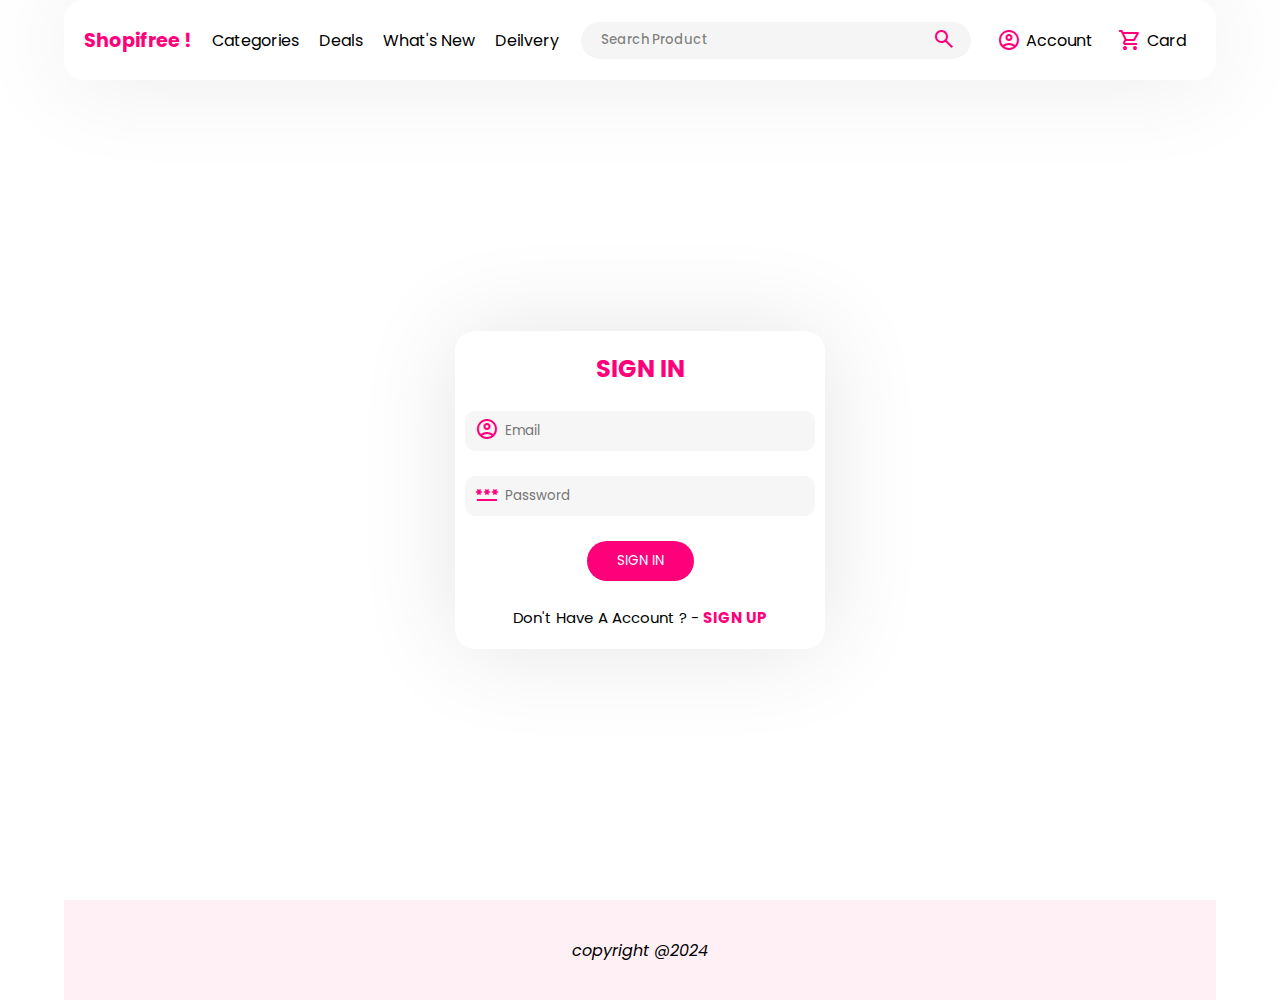
<file: login.html>
<!DOCTYPE html>
<html lang="en">

<head>
    <meta charset="UTF-8">
    <meta name="viewport" content="width=device-width, initial-scale=1.0">
    <link rel="stylesheet" href="style.css">
    <link rel="stylesheet"
        href="https://fonts.googleapis.com/css2?family=Material+Symbols+Outlined:opsz,wght,FILL,GRAD@24,400,0,0" />
    <title>Document</title>
</head>

<body>
    <header>
        <div class="title">Shopifree !</div>
        <div class="main-menu">
            <ul>
                <li>Categories</li>
                <li>Deals</li>
                <li>What's New</li>
                <li>Deilvery</li>
            </ul>
        </div>
        <div class="search"><input placeholder="Search Product " type="text"><span class="material-symbols-outlined">
                search
            </span></div>
        <div class="login-group">
            <div class="account"><span class="material-symbols-outlined">
                    account_circle
                </span>Account</div>
            <div class="card"><span class="material-symbols-outlined">
                    shopping_cart
                </span>Card</div>
        </div>
    </header>
    <div class="section flex-c-c">
        <div class="auth-card">
            <h2>SIGN IN</h2>
            <br>
            <div>
                <div class="auth-input-logo"><span class="material-symbols-outlined">
                        account_circle
                    </span></div>
                <input type="text" placeholder="Email" id="email">
            </div>
            <br>
            <div>
                <div class="auth-input-logo"><span class="material-symbols-outlined">
                        password
                    </span></div>
                <input placeholder="Password" type="password" id="password">
            </div>
            <br>

            <button>SIGN IN</button>
            <br>
            <p>Don't Have A Account ? - <strong style="color: rgb(255, 0, 123);">SIGN UP</strong> </p>
        </div>
    </div>

    <footer class="flex-c-c">
        <i>copyright @2024</i>
    </footer>
</body>

</html>
</file>
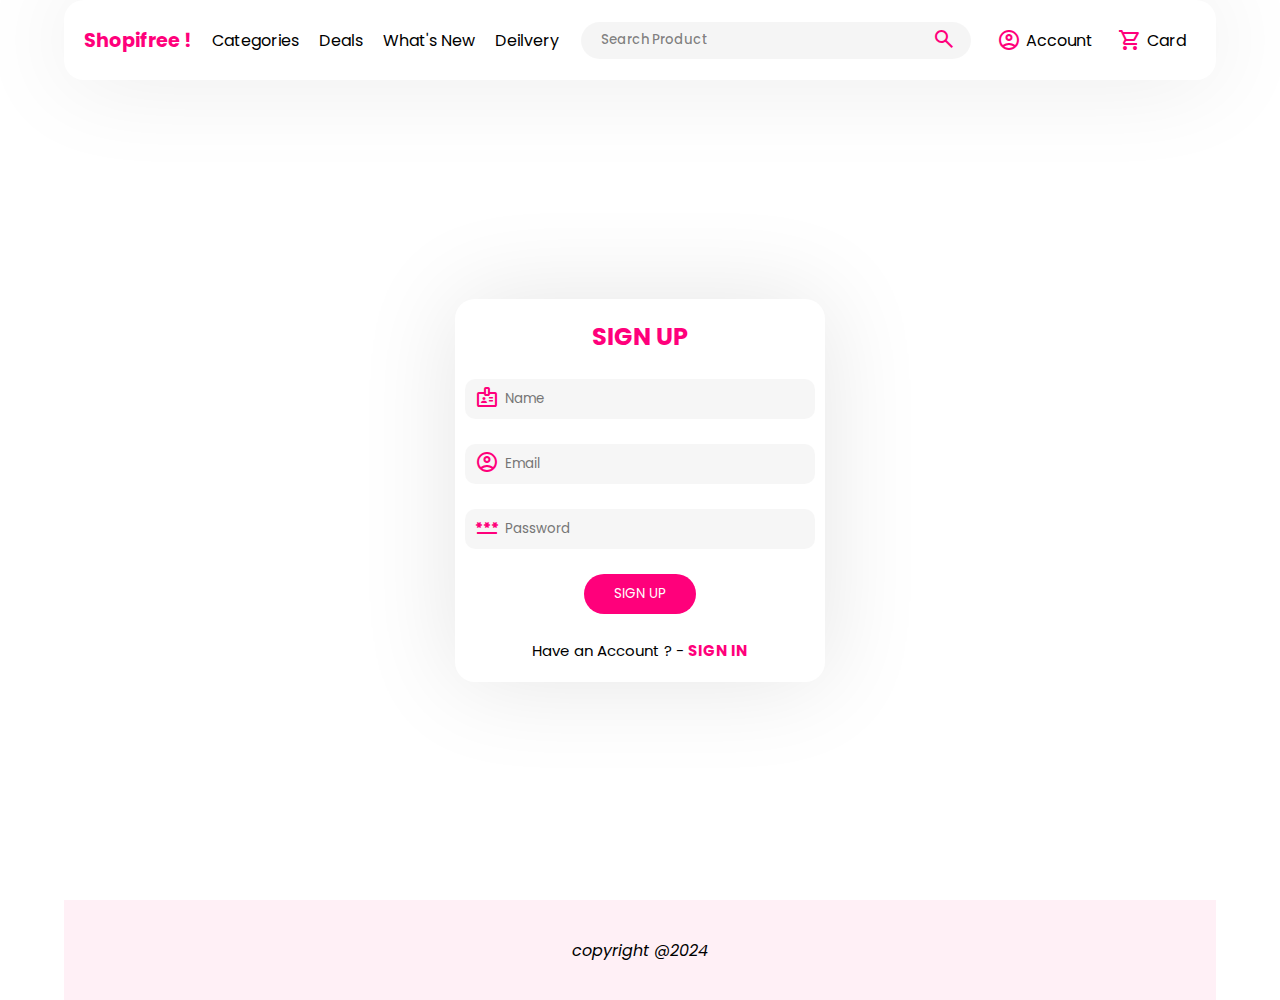
<file: signup.html>
<!DOCTYPE html>
<html lang="en">

<head>
    <meta charset="UTF-8">
    <meta name="viewport" content="width=device-width, initial-scale=1.0">
    <link rel="stylesheet" href="style.css">
    <link rel="stylesheet"
        href="https://fonts.googleapis.com/css2?family=Material+Symbols+Outlined:opsz,wght,FILL,GRAD@24,400,0,0" />
    <title>Document</title>
</head>

<body>
    <header>
        <div class="title">Shopifree !</div>
        <div class="main-menu">
            <ul>
                <li>Categories</li>
                <li>Deals</li>
                <li>What's New</li>
                <li>Deilvery</li>
            </ul>
        </div>
        <div class="search"><input placeholder="Search Product " type="text"><span class="material-symbols-outlined">
                search
            </span></div>
        <div class="login-group">
            <div class="account"><span class="material-symbols-outlined">
                    account_circle
                </span>Account</div>
            <div class="card"><span class="material-symbols-outlined">
                    shopping_cart
                </span>Card</div>
        </div>
    </header>
    <div class="section flex-c-c">
        <div class="auth-card">
            <h2>SIGN UP</h2>
            <br>
            <div>
                <div class="auth-input-logo"><span class="material-symbols-outlined">
                        badge
                    </span></div>
                <input type="text" placeholder="Name" id="name">
            </div>
            <br>
            <div>
                <div class="auth-input-logo"><span class="material-symbols-outlined">
                        account_circle
                    </span></div>
                <input type="text" placeholder="Email" id="email">
            </div>
            <br>
            <div>
                <div class="auth-input-logo"><span class="material-symbols-outlined">
                        password
                    </span></div>
                <input placeholder="Password" type="password" id="password">
            </div>
            <br>

            <button>SIGN UP</button>
            <br>
            <p>Have an Account ? - <strong style="color: rgb(255, 0, 123);">SIGN IN</strong> </p>
        </div>
    </div>

    <footer class="flex-c-c">
        <i>copyright @2024</i>
    </footer>
</body>

</html>
</file>
<file: style.css>
@import url('https://fonts.googleapis.com/css2?family=Poppins&display=swap');
*{
    padding: 0;
    margin: 0;
    font-family: 'Poppins', sans-serif;
}
.flex-c-c{
    display: flex;
    align-items: center;
    justify-content: center;
}

.title{
    color: rgb(255, 0, 123);
    font-weight: bold;
    font-size: larger;
}
body{
    padding: 0 5vw;
}
header{
    height: 80px;
    box-shadow: 0 0 100px rgba(0, 0, 0, 0.087);
    display: flex;
    align-items: center;
    justify-content: space-between;
    padding: 0px 20px;
    border-radius: 20px;
}
header .main-menu ul {
    display: flex;
    align-items: center;
    justify-content: center;
}
header .main-menu ul li{
    list-style: none;
    margin: 0px 10px;
}
.login-group{
    display: flex;
}

.login-group div{
    margin: 0px 10px;
    display: flex;
    align-items: center;
    justify-content: center;
}
.login-group div span{
    padding: 5px;
    color: rgb(255, 0, 123);
}
.search{
    position: relative;
}
.search input{
    height:37px;
    width: 350px;
    padding: 0px 20px;
    border: none;
    border-radius: 20px;
    background-color: rgba(0, 0, 0, 0.041);
    outline: none;

}
.search span{
    position: absolute;
    right: 15px;
    color: rgba(0, 0, 0, 0.811);
    top: 5px;
    color: rgb(255, 0, 123);
}


.search input::-webkit-input-placeholder{
    color: rgba(0, 0, 0, 0.489);
    font-weight: 500;
}

/* section 1 ------------------------------------------------------- */

.section{
    min-height: calc(100vh - 80px);

}

.section .feature-post{
    margin: 20px 0;
    height: 40vh;
    display: flex;
    align-items: center;
    background-color: rgba(255, 181, 211, 0.208);
    padding: 10px 25px;
}
.section .feature-post .feature-left{
    width: calc(100vw - 5vw - 50vw);
}
.section .feature-post .feature-left h1{
    font-size: 45px;
    
}
.section .feature-post .feature-left button{
    cursor: pointer;
    margin-top: 20px;
    padding: 10px 30px;
    border: none;
    border-radius: 20px;
    background-color: rgb(255, 0, 123);
    color: white;
}
.section .feature-post .feature-right{
    width: calc(100vw - 5vw - 50vw);
    display: flex;
    align-items: center;
    justify-content: center;
}
.section .feature-post .feature-right img{
    height: 40vh;
}

.post-card{
    scale: 0.95;
    width: 350px;
    position: relative;
    box-shadow: 0 0 100px rgba(255, 0, 123, 0.066);
    border-radius: 20px;
    margin: 10px;
    transition: all 0.2s;
}
.post-card:hover{
    scale: 0.98;
}


.post-card .post-card-info{
    padding: 10px 20px;
    position: relative;
}

.post-card .post-card-info h3{
    margin: 5px 0px;
}
.post-card .post-card-info p{
    margin: 3px 0px;
}
.post-card .post-card-info button{
    cursor: pointer;
    margin: 20px 0px;
    outline: none;
    border: none;
    padding: 10px 30px;
    border-radius: 20px;
    background-color: rgb(255, 0, 123);
    color: white;
}
.post-card .post-card-img img{
    width: 300px;
    border-radius: 20px;
}
.post-card-price{
    font-size: larger;
    font-weight: bold;
    color: rgb(255, 0, 123);
    position: absolute;
    top: -10px;
    right: 20px;
}

.section-posts{
    margin: 50px 0px;
}
.post-card-group{
    margin: 30px 0px;
}
.post-like-img{
    position: absolute;
    top: 20px;
    right: 20px;
    scale: 1.2;
    color: rgb(255, 0, 123);
    background-color: rgba(255, 0, 123, 0.057);
    padding: 5px;
    border-radius: 50%;
}
.post-card-group{
    display: flex;
    flex-wrap: wrap;
    justify-content: center;
}
.rating span{
    color: rgb(255, 0, 123);
}
.rating{
    scale: 0.95;
}

footer{
    background-color: rgba(255, 181, 211, 0.208);
    min-height: 100px;
}

.page-navigation button{
    cursor: pointer;
    height: 30px;
    width: 30px;
    margin: 5px;
    border: none;
    border-radius: 50%;
    background-color: rgb(255, 0, 123);
    color: white;
    transition: all 0.2s;
}
.page-navigation button:hover{
    scale: 1.05;
}

/* cart section----------------------------------- */

.cart-card{
    display: flex;
    justify-content:space-between;
    align-items: center;
    box-shadow: 0 0 100px rgba(255, 0, 123, 0.073);
    padding: 10px;
    border-radius: 10px;
    margin: 10px 0px;
}
.cart-card img{
    height: 150px;
}

.cart-card .cart-group-btn button{
    padding: 10px 30px;
    border-radius: 20px;
    margin: 0px 5px;
    border: none;
}
.cart-card .cart-group-btn .btn-buy{
    color: white;
    background-color: rgb(255, 0, 123);
}
/* ------------------login---------------- */
.auth-card{
    width: 350px;
    box-shadow: 0 0 100px rgba(0, 0, 0, 0.107);
    padding: 20px 10px ;
    display: flex;
   align-items: center;
    justify-content: center;
    flex-direction: column;
    border-radius: 20px;
    

}

.auth-card h2 {
color: rgb(255, 0, 123);
}

.auth-card button{
    border: none;
    padding: 10px 30px;
    background-color: rgb(255, 0, 123);
    color: white;
    border-radius: 20px;
}
.auth-card input{
    outline: none;
    border-radius: 10px;
    height: 40px;
    border: none;
    background-color: rgba(0, 0, 0, 0.037);
    width: 300px;
    padding: 0px 10px 0px 40px;
}
.auth-input-logo{
    position: relative;
}
.auth-input-logo span{
    top: 6px;
    left: 10px;
    position: absolute;
    /* opacity: 0.7; */
    color: rgb(255, 0, 123);
}
.auth-card p{
    font-size:15px;
}
</file>
